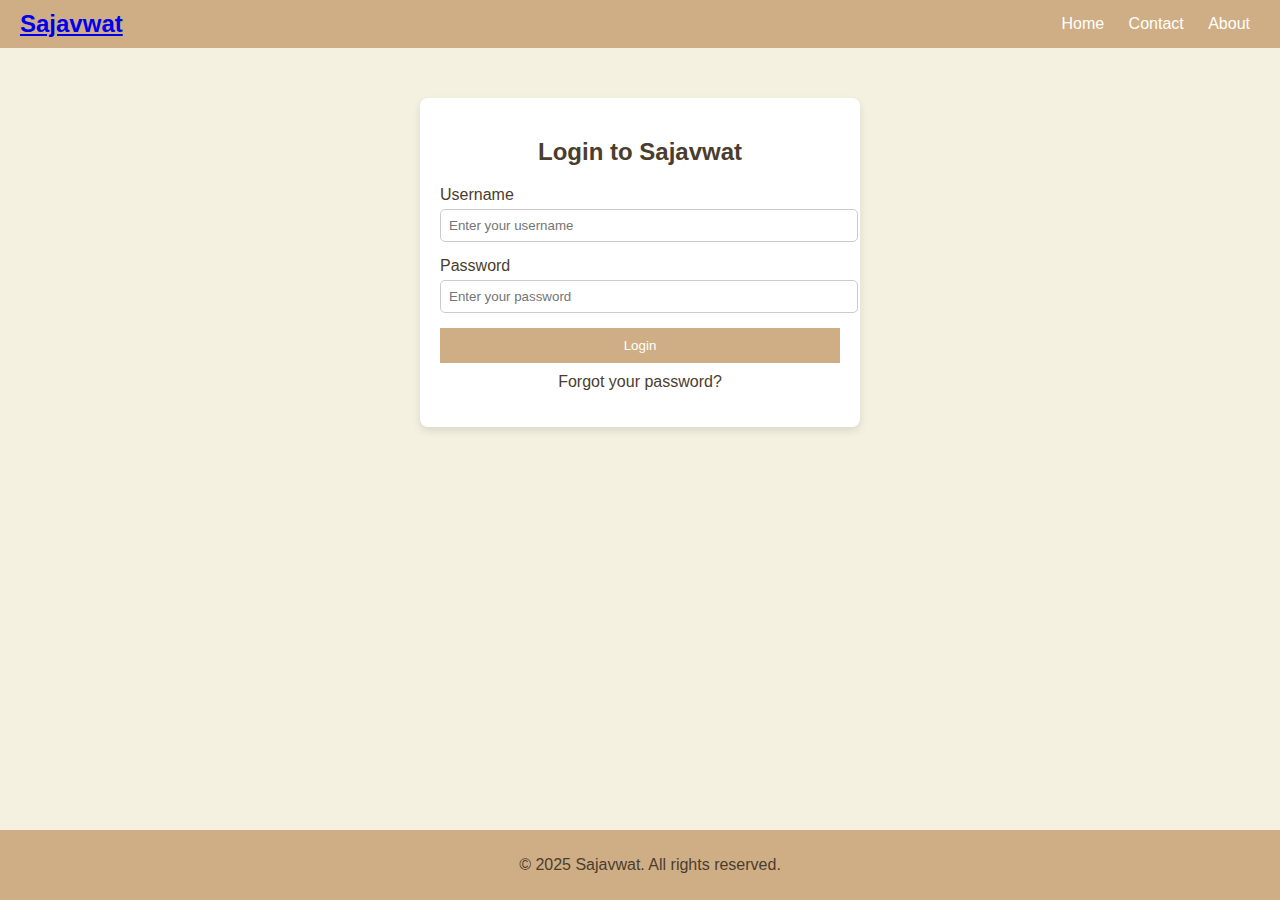
<file: login.html>
<!DOCTYPE html>
<html lang="en">
<head>
    <meta charset="UTF-8">
    <meta name="viewport" content="width=device-width, initial-scale=1.0">
    <title>Login - Sajavwat</title>
    <link rel="stylesheet" href="./login.css">
</head>
<body>
    <header>
        <div class="nav-container">
            <a href="index.html" class="logo">Sajavwat</a>
            <nav class="nav-links">
                <a href="index.html">Home</a>
                <a href="contact.html">Contact</a>
                <a href="about.html">About</a>
            </nav>
        </div>
    </header>

    <!-- Login Form -->
    <section class="auth-form">
        <h2>Login to Sajavwat</h2>
        <form action="#" method="POST">
            <label for="username">Username</label>
            <input type="text" id="username" name="username" required placeholder="Enter your username">

            <label for="password">Password</label>
            <input type="password" id="password" name="password" required placeholder="Enter your password">

            <button type="submit">Login</button>

            <p class="forgot-password">
                <a href="forgot-password.html">Forgot your password?</a>
            </p>
        </form>
    </section>

    <footer>
        <p>&copy; 2025 Sajavwat. All rights reserved.</p>
    </footer>
</body>
</html>
</file>
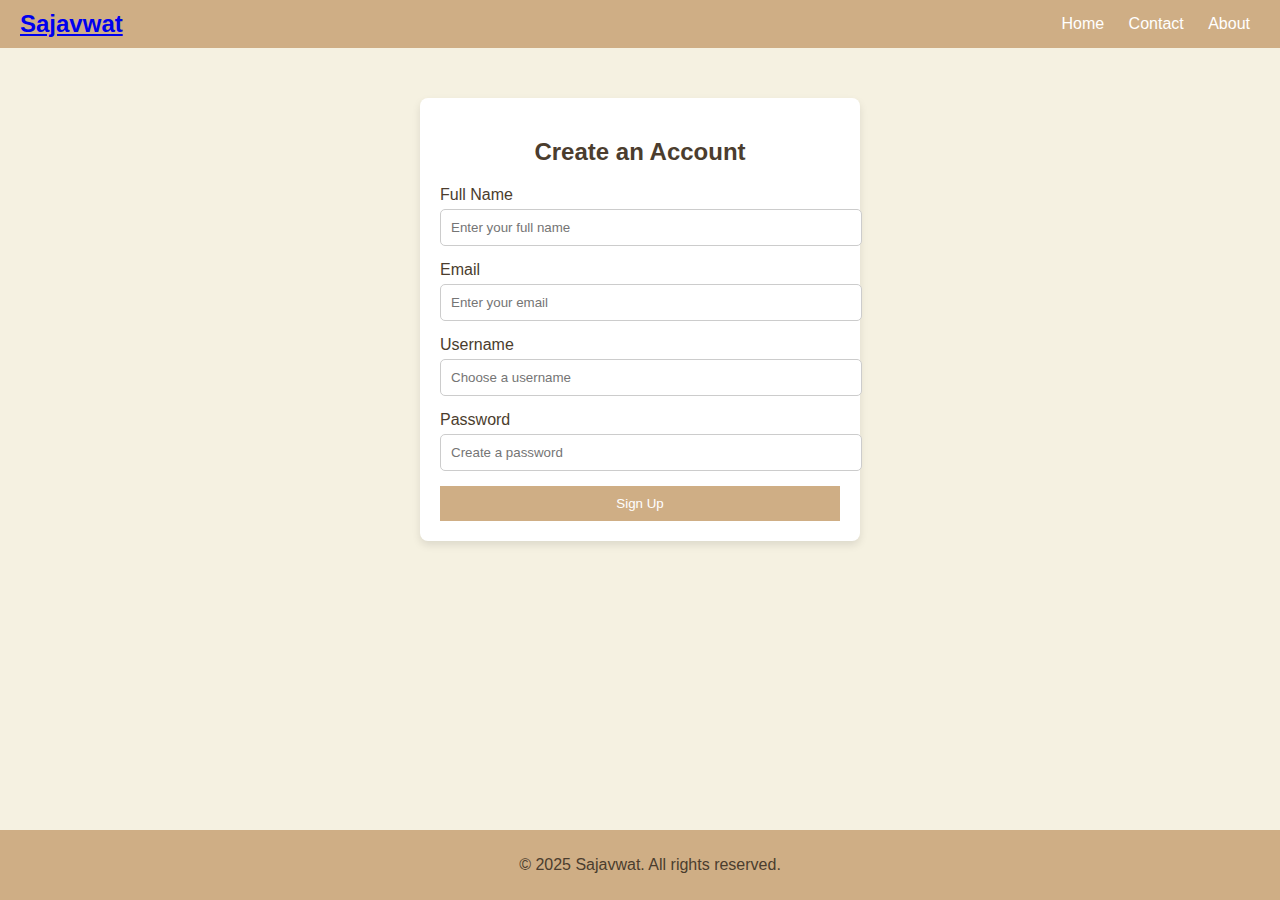
<file: signup.html>
<!DOCTYPE html>
<html lang="en">
<head>
    <meta charset="UTF-8">
    <meta name="viewport" content="width=device-width, initial-scale=1.0">
    <title>Sign Up - Sajavwat</title>
    <link rel="stylesheet" href="./signup.css">
</head>
<body>
    <header>
        <div class="nav-container">
            <a href="index.html" class="logo">Sajavwat</a>
            <nav class="nav-links">
                <a href="index.html">Home</a>
                <a href="contact.html">Contact</a>
                <a href="about.html">About</a>
            </nav>
        </div>
    </header>

    <!-- Sign Up Form -->
    <section class="auth-form">
        <h2>Create an Account</h2>
        <form action="#">
            <label for="name">Full Name</label>
            <input type="text" id="name" name="name" required placeholder="Enter your full name">

            <label for="email">Email</label>
            <input type="email" id="email" name="email" required placeholder="Enter your email">

            <label for="username">Username</label>
            <input type="text" id="username" name="username" required placeholder="Choose a username">

            <label for="password">Password</label>
            <input type="password" id="password" name="password" required placeholder="Create a password">

            <button type="submit">Sign Up</button>
        </form>
    </section>

    <footer>
        <p>&copy; 2025 Sajavwat. All rights reserved.</p>
    </footer>
</body>
</html>
</file>
<file: login.css>
body {
    font-family: Arial, sans-serif;
    margin: 0;
    padding: 0;
    background-color: #f5f1e1;
    color: #4b3d2e;
}

header {
    background-color: #cfae85;
    padding: 10px 0;
}

.nav-container {
    display: flex;
    justify-content: space-between;
    align-items: center;
    padding: 0 20px;
}

.nav-links a, .auth-links a {
    color: white;
    text-decoration: none;
    margin: 0 10px;
}

.nav-links a:hover, .auth-links a:hover {
    text-decoration: underline;
}

.logo {
    font-size: 24px;
    font-weight: bold;
}

.auth-form {
    width: 100%;
    max-width: 400px;
    margin: 50px auto;
    background-color: white;
    padding: 20px;
    border-radius: 8px;
    box-shadow: 0 4px 8px rgba(0, 0, 0, 0.1);
}

.auth-form h2 {
    text-align: center;
    margin-bottom: 20px;
}

.auth-form label {
    display: block;
    margin-bottom: 5px;
}

.auth-form input {
    width: 100%;
    padding: 8px;
    margin-bottom: 15px;
    border: 1px solid #ccc;
    border-radius: 5px;
}

.auth-form button {
    background-color: #cfae85;
    border: none;
    color: white;
    padding: 10px;
    cursor: pointer;
    width: 100%;
}

.auth-form button:hover {
    background-color: #b18c61;
}

.forgot-password {
    text-align: center;
    margin-top: 10px;
}

.forgot-password a {
    color: #4b3d2e;
    text-decoration: none;
}

.forgot-password a:hover {
    text-decoration: underline;
}

footer {
    background-color: #cfae85;
    text-align: center;
    padding: 10px;
    position: fixed;
    bottom: 0;
    width: 100%;
}

/* Mobile-first responsive adjustments */
@media (max-width: 600px) {
    .logo {
        font-size: 20px; /* Smaller logo size */
        text-align: center;
        display: block;
        margin-bottom: 15px;
    }

    .nav-container {
        flex-direction: column;
        text-align: center;
        padding: 0 10px;
    }

    .nav-links a {
        margin: 10px 0;
    }

    .auth-form {
        width: 90%; /* Take up 90% of screen width for smaller devices */
        padding: 15px;
    }

    .auth-form input,
    .auth-form button {
        font-size: 14px; /* Smaller font size for form elements */
    }

    .auth-form label {
        font-size: 14px;
    }

    footer {
        font-size: 12px; /* Smaller footer text */
    }

    .forgot-password a {
        font-size: 14px;
    }
}

/* Further adjustments for very small screens */
@media (max-width: 375px) {
    .auth-form {
        padding: 12px; /* Reduce padding on very small screens */
    }

    .auth-form input,
    .auth-form button {
        padding: 12px;
    }
}
</file>
<file: signup.css>
body {
    font-family: Arial, sans-serif;
    margin: 0;
    padding: 0;
    background-color: #f5f1e1; /* Light creamy background */
    color: #4b3d2e; /* Brown text color */
}

header {
    background-color: #cfae85; /* Creamy brown header */
    padding: 10px 0;
}

.nav-container {
    display: flex;
    justify-content: space-between;
    align-items: center;
    padding: 0 20px;
}

.nav-links a {
    color: white;
    text-decoration: none;
    margin: 0 10px;
}

.nav-links a:hover {
    text-decoration: underline;
}

.logo {
    font-size: 24px;
    font-weight: bold;
}

.auth-form {
    width: 100%;
    max-width: 400px; /* Max width for larger screens */
    margin: 50px auto;
    background-color: white;
    padding: 20px;
    border-radius: 8px;
    box-shadow: 0 4px 8px rgba(0, 0, 0, 0.1);
}

.auth-form h2 {
    text-align: center;
    margin-bottom: 20px;
}

.auth-form label {
    display: block;
    margin-bottom: 5px;
}

.auth-form input {
    width: 100%;
    padding: 10px;
    margin-bottom: 15px;
    border: 1px solid #ccc;
    border-radius: 5px;
}

.auth-form button {
    background-color: #cfae85; /* Creamy brown button */
    border: none;
    color: white;
    padding: 10px;
    cursor: pointer;
    width: 100%;
}

.auth-form button:hover {
    background-color: #b18c61; /* Darker brown on hover */
}

footer {
    background-color: #cfae85; /* Creamy brown footer */
    text-align: center;
    padding: 10px;
    position: fixed;
    bottom: 0;
    width: 100%;
}

/* Media Queries for responsiveness */
@media (max-width: 768px) {
    /* Adjust header for smaller screens */
    .nav-container {
        flex-direction: column;
        text-align: center;
    }

    .logo {
        margin-bottom: 10px;
    }

    .nav-links a {
        margin: 5px 0;
    }

    /* Adjust the form width for smaller screens */
    .auth-form {
        width: 90%; /* Take 90% of the screen width */
    }

    /* Adjust button and input padding for smaller screens */
    .auth-form input, .auth-form button {
        padding: 12px;
    }
}

/* Further adjustments for very small screens */
@media (max-width: 480px) {
    .logo {
        font-size: 20px; /* Smaller logo size */
    }

    .auth-form {
        padding: 15px; /* Less padding for very small screens */
    }

    .auth-form input, .auth-form button {
        font-size: 14px; /* Adjust font size for inputs and buttons */
    }
}
</file>
